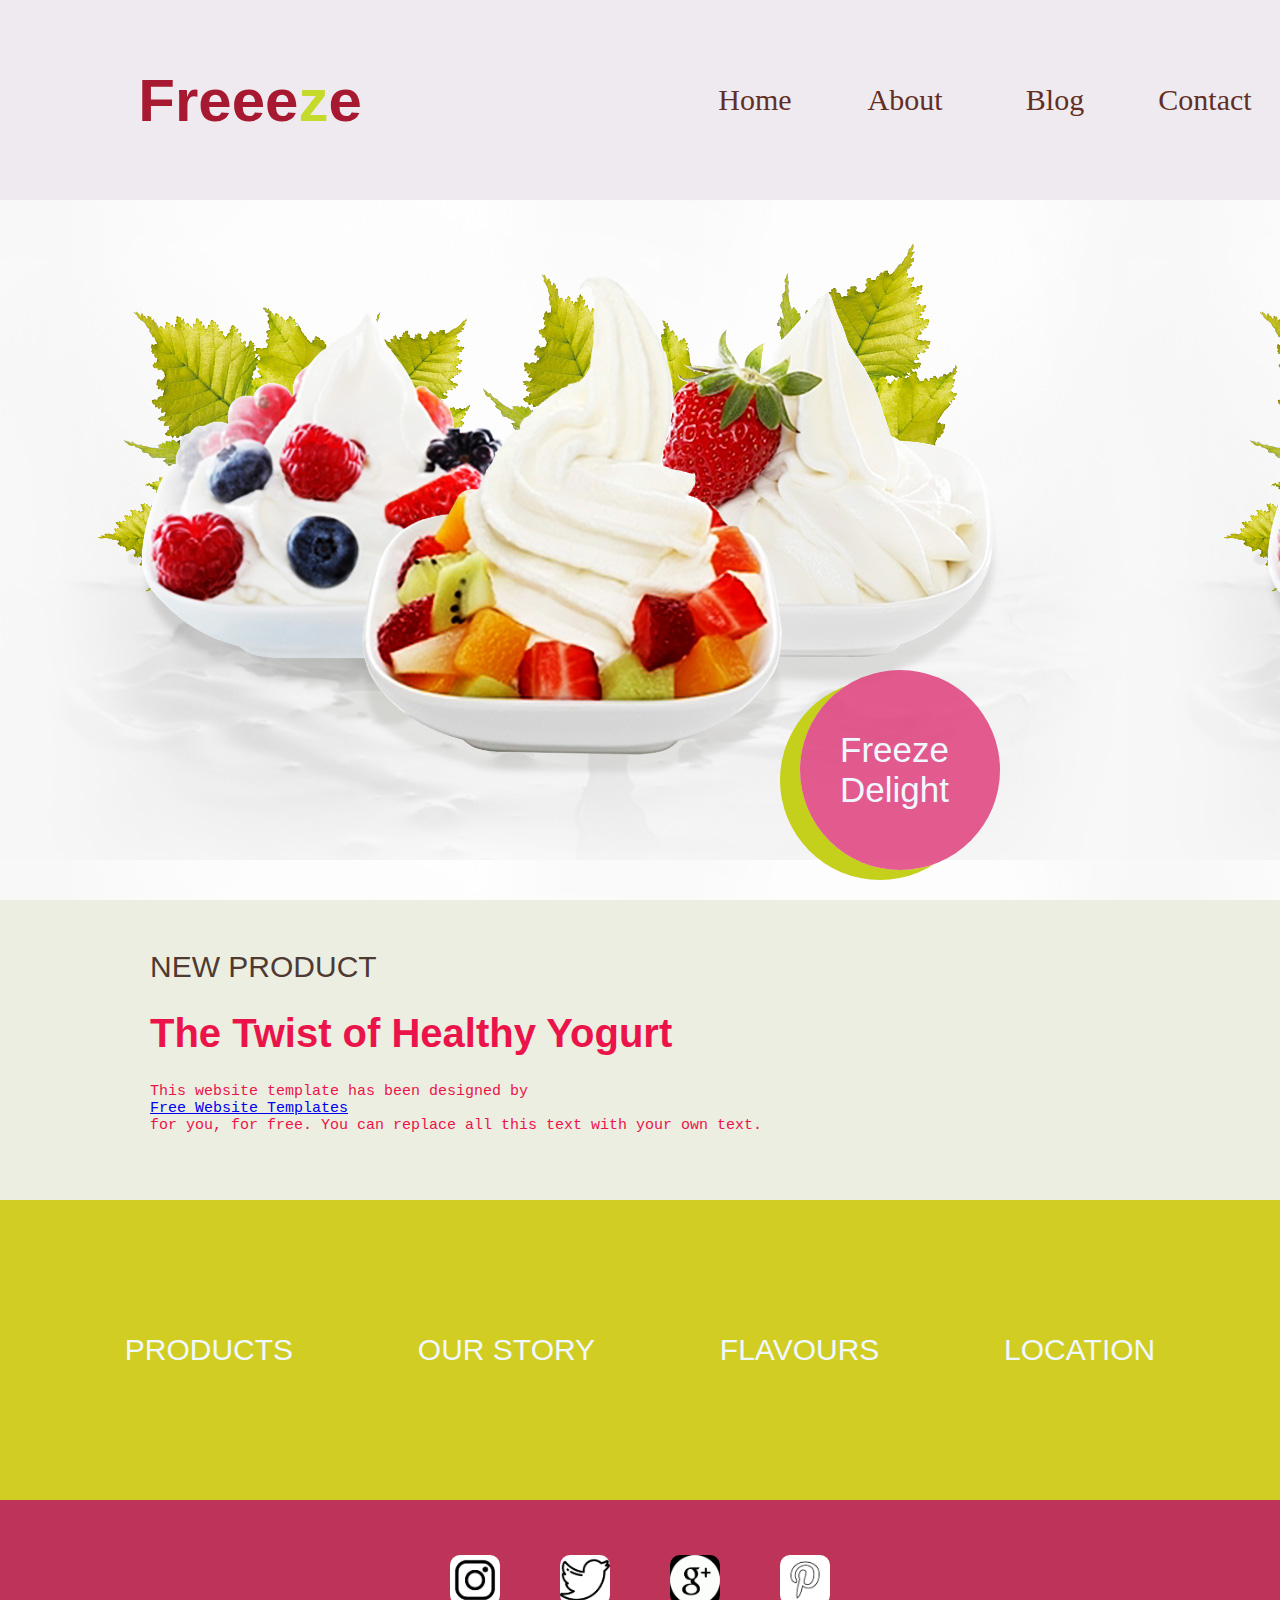
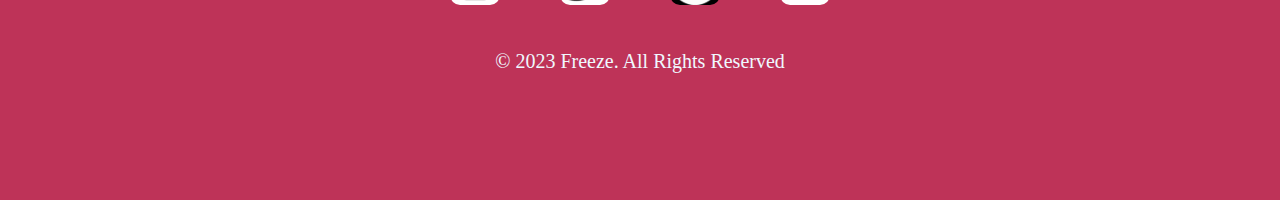
<file: index.html>
<!DOCTYPE html>
<html lang="en">
  <head>
    <meta charset="UTF-8" />
    <meta name="viewport" content="width=device-width, initial-scale=1.0" />
    <title>Home</title>
    <link rel="stylesheet" href="./Index.css" />
    <link rel="stylesheet" href="./headerfooter.css" />
  </head>
  <body>
    <div class="head">
      <div class="logo">
        Freee<span style="color: rgb(198, 218, 44)">z</span>e
      </div>
      <div class="infobox">
        <div class="box"><a href="./index.html" class="lin">Home</a></div>
        <div class="box"><a href="./About.html" class="lin">About</a></div>
        <div class="box"><a href="./Blog.html" class="lin">Blog</a></div>
        <div class="box" class="lin">
          <a href="./Contact.html" class="lin">Contact</a>
        </div>
      </div>
    </div>
    <div class="back">
      <div class="freezedelight">
        <div class="textinFreeze">Freeze Delight</div>
      </div>
    </div>
    <div class="newProduct">
      <div class="newP">NEW PRODUCT</div>
      <div class="twis"><h1>The Twist of Healthy Yogurt</h1></div>
      <div class="twisbelow">
        <pre>
This website template has been designed by
<a href="https://freewebsitetemplates.com/preview/frozenyogurtshop/index.html">Free Website Templates</a>
for you, for free. You can replace all this text with your own text.</pre>
      </div>
    </div>
    <div class="pofo">
      <div class="box1">PRODUCTS</div>
      <div class="box1">OUR STORY</div>
      <div class="box1">FLAVOURS</div>
      <div class="box1">LOCATION</div>
    </div>
    <div class="footer">
      <div class="row">
        <div class="contact"><img src="./Images/ing.png" alt="" /></div>
        <div class="contact"><img src="./Images/twitter.png" alt="" /></div>
        <div class="contact"><img src="./Images/g+.png" alt="" /></div>
        <div class="contact"><img src="./Images/pint.png" alt="" /></div>
      </div>
      <div class="rr">
        <p class="copy">&copy; 2023 Freeze. All Rights Reserved</p>
      </div>
    </div>
  </body>
</html>
</file>
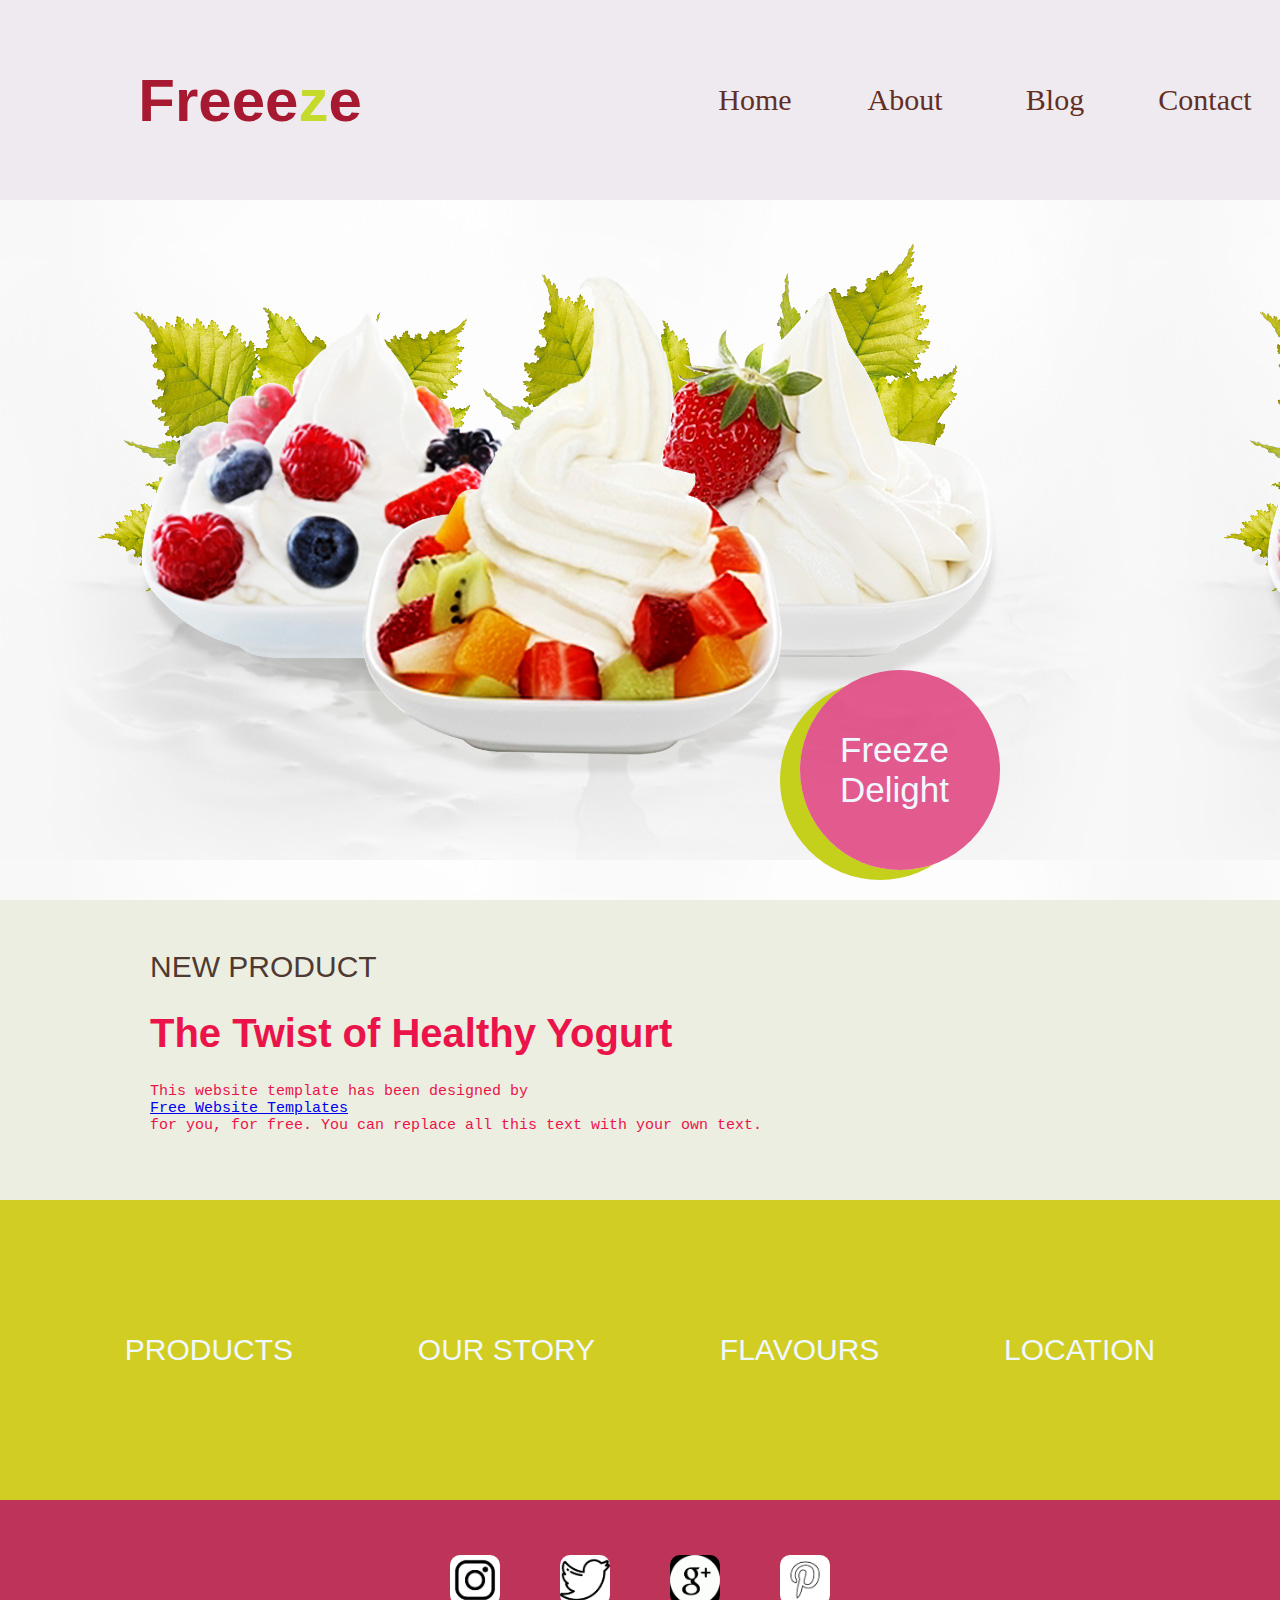
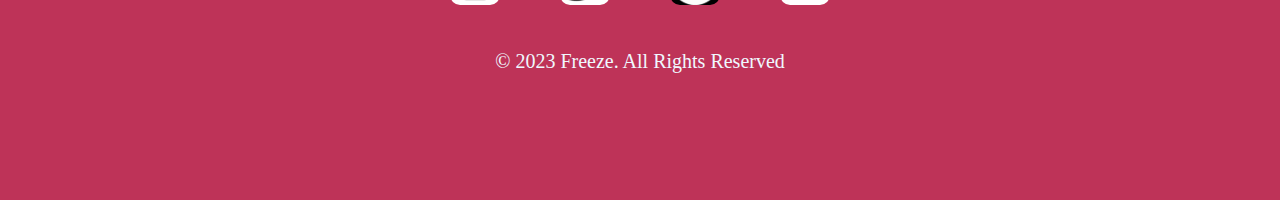
<file: Index.html>
<!DOCTYPE html>
<html lang="en">
  <head>
    <meta charset="UTF-8" />
    <meta name="viewport" content="width=device-width, initial-scale=1.0" />
    <title>Document</title>
    <link rel="stylesheet" href="./Index.css" />
    <link rel="stylesheet" href="./headerfooter.css" />
  </head>
  <body>
    <div class="head">
      <div class="logo">
        Freee<span style="color: rgb(198, 218, 44)">z</span>e
      </div>
      <div class="infobox">
        <div class="box"><a href="./Index.html" class="lin">Home</a></div>
        <div class="box"><a href="./About.html" class="lin">About</a></div>
        <div class="box"><a href="./Blog.html" class="lin">Blog</a></div>
        <div class="box" class="lin">
          <a href="./Contact.html" class="lin">Contact</a>
        </div>
      </div>
    </div>
    <div class="back">
      <div class="freezedelight">
        <div class="textinFreeze">Freeze Delight</div>
      </div>
    </div>
    <div class="newProduct">
      <div class="newP">NEW PRODUCT</div>
      <div class="twis"><h1>The Twist of Healthy Yogurt</h1></div>
      <div class="twisbelow">
        <pre>
This website template has been designed by
<a href="https://freewebsitetemplates.com/preview/frozenyogurtshop/index.html">Free Website Templates</a>
for you, for free. You can replace all this text with your own text.</pre>
      </div>
    </div>
    <div class="pofo">
      <div class="box1">PRODUCTS</div>
      <div class="box1">OUR STORY</div>
      <div class="box1">FLAVOURS</div>
      <div class="box1">LOCATION</div>
    </div>
    <div class="footer">
      <div class="row">
        <div class="contact"><img src="./Images/ing.png" alt="" /></div>
        <div class="contact"><img src="./Images/twitter.png" alt="" /></div>
        <div class="contact"><img src="./Images/g+.png" alt="" /></div>
        <div class="contact"><img src="./Images/pint.png" alt="" /></div>
      </div>
      <div class="rr">
        <p class="copy">&copy; 2023 Freeze. All Rights Reserved</p>
      </div>
    </div>
  </body>
</html>
</file>
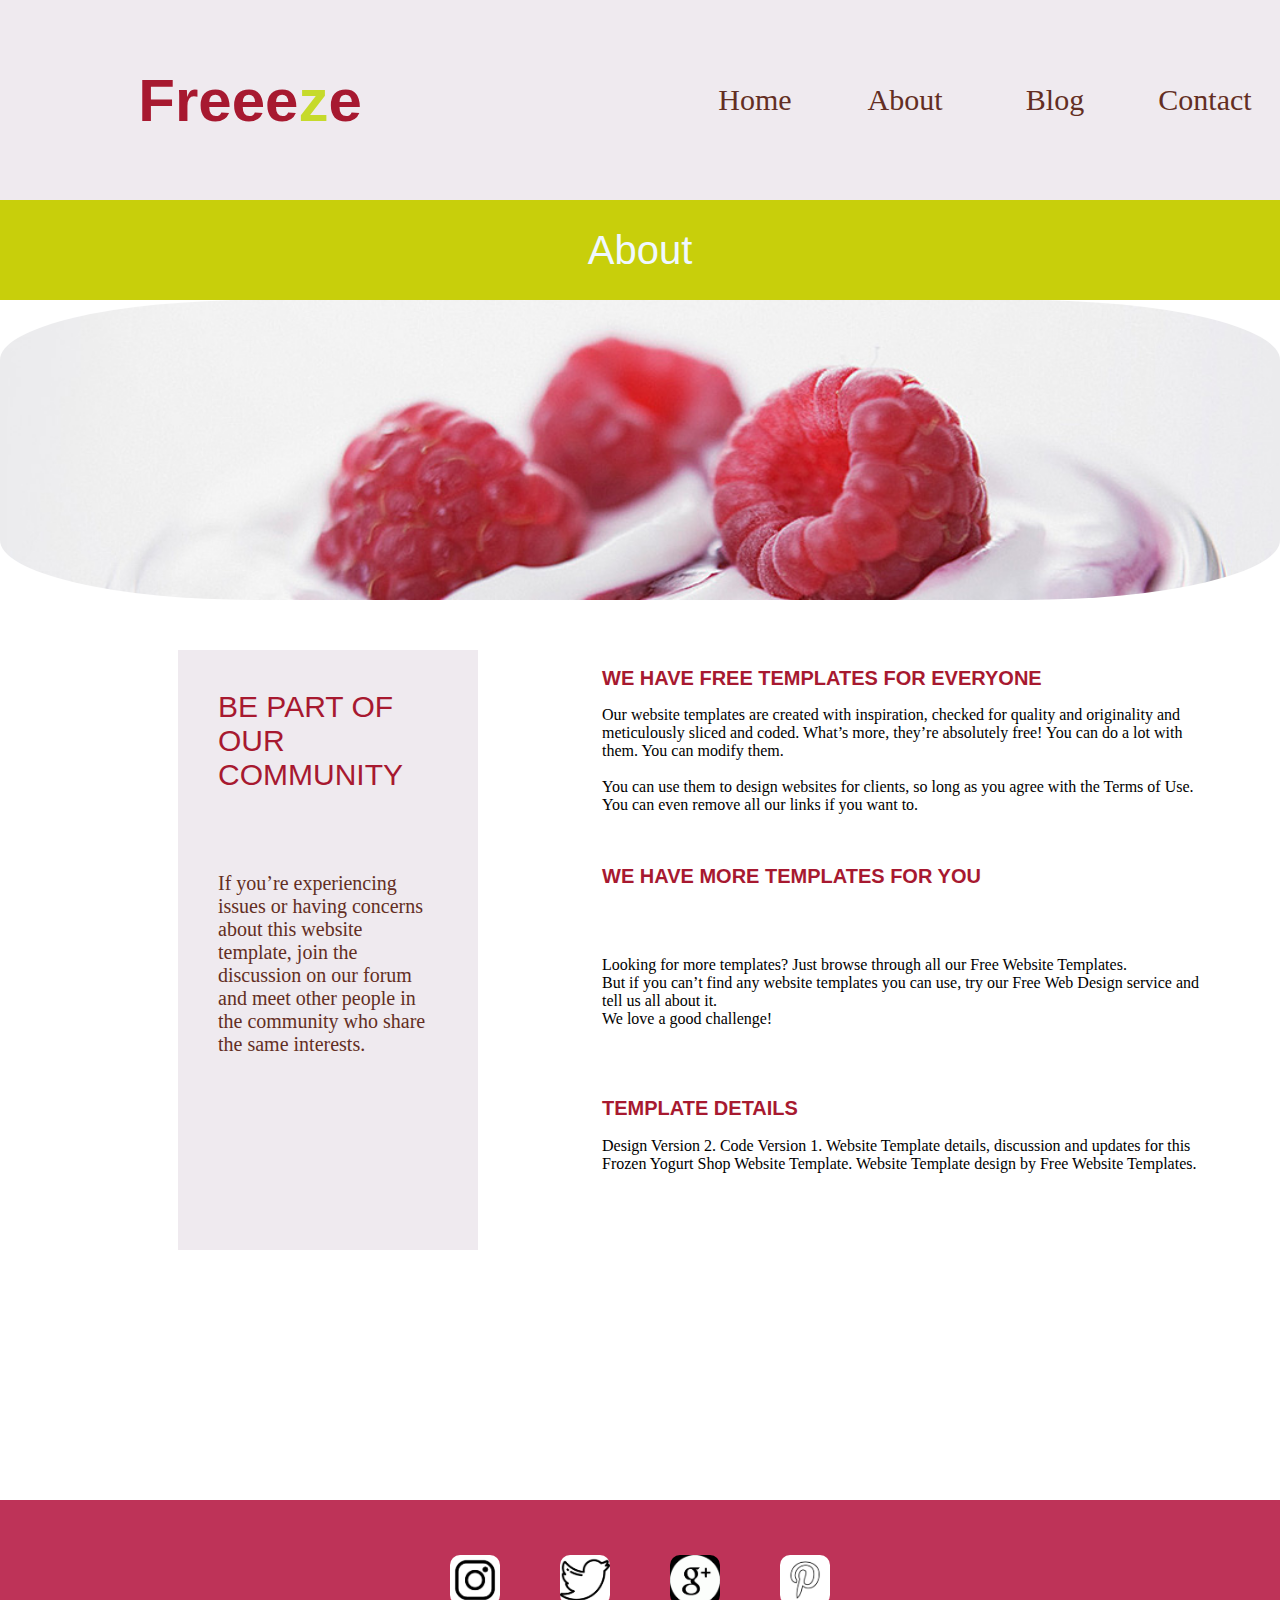
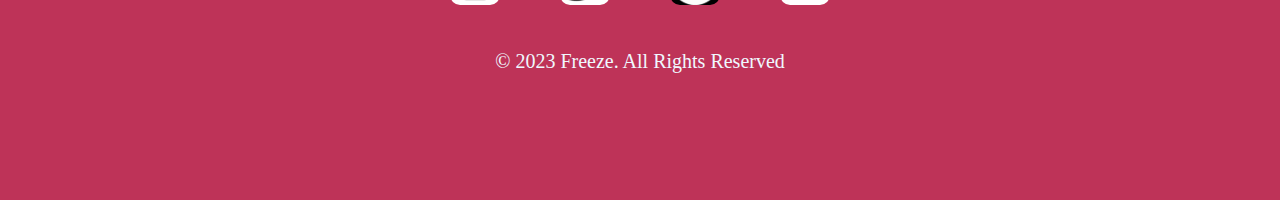
<file: About.html>
<!DOCTYPE html>
<html lang="en">
  <head>
    <meta charset="UTF-8" />
    <meta name="viewport" content="width=device-width, initial-scale=1.0" />
    <title>Title</title>
    <link rel="stylesheet" href="./About.css" />
    <link rel="stylesheet" href="./headerfooter.css" />
  </head>
  <body>
    <div class="head">
      <div class="logo">
        Freee<span style="color: rgb(198, 218, 44)">z</span>e
      </div>
      <div class="infobox">
        <div class="box"><a href="./index.html" class="lin">Home</a></div>
        <div class="box"><a href="./About.html" class="lin">About</a></div>
        <div class="box"><a href="./Blog.html" class="lin">Blog</a></div>
        <div class="box" class="lin">
          <a href="./Contact.html" class="lin">Contact</a>
        </div>
      </div>
    </div>
    <div class="about">About</div>
    <div class="back1">
      <img
        src="./Images/cherry.jpeg"
        alt=""
        style="height: 300px; width: 100%"
      />
    </div>
    <div class="content">
      <div class="bepart">
        <div class="a1">BE PART OF OUR COMMUNITY</div>
        <div class="a2">
          If you’re experiencing issues or having concerns about this website
          template, join the discussion on our forum and meet other people in
          the community who share the same interests.
        </div>
      </div>
      <div class="info">
        <h2 class="heading">WE HAVE FREE TEMPLATES FOR EVERYONE</h2>
        <p class="text">
          Our website templates are created with inspiration, checked for
          quality and originality and meticulously sliced and coded. What’s
          more, they’re absolutely free! You can do a lot with them. You can
          modify them.
          <br /><br />
          You can use them to design websites for clients, so long as you agree
          with the Terms of Use. You can even remove all our links if you want
          to.
        </p>
        <br />
        <h2 class="heading">WE HAVE MORE TEMPLATES FOR YOU</h2>
        <br /><br />
        <p class="text">
          Looking for more templates? Just browse through all our Free Website
          Templates.
          <br />But if you can’t find any website templates you can use, try our
          Free Web Design service and tell us all about it. <br />
          We love a good challenge!
        </p>
        <br /><br />
        <h2 class="heading">TEMPLATE DETAILS</h2>
        <p class="text">
          Design Version 2. Code Version 1. Website Template details, discussion
          and updates for this Frozen Yogurt Shop Website Template. Website
          Template design by Free Website Templates.
        </p>
      </div>
    </div>
    <div class="footer">
      <div class="row">
        <div class="contact"><img src="./Images/ing.png" alt="" /></div>
        <div class="contact"><img src="./Images/twitter.png" alt="" /></div>
        <div class="contact"><img src="./Images/g+.png" alt="" /></div>
        <div class="contact"><img src="./Images/pint.png" alt="" /></div>
      </div>
      <div class="rr">
        <p class="copy">&copy; 2023 Freeze. All Rights Reserved</p>
      </div>
    </div>
  </body>
</html>
</file>
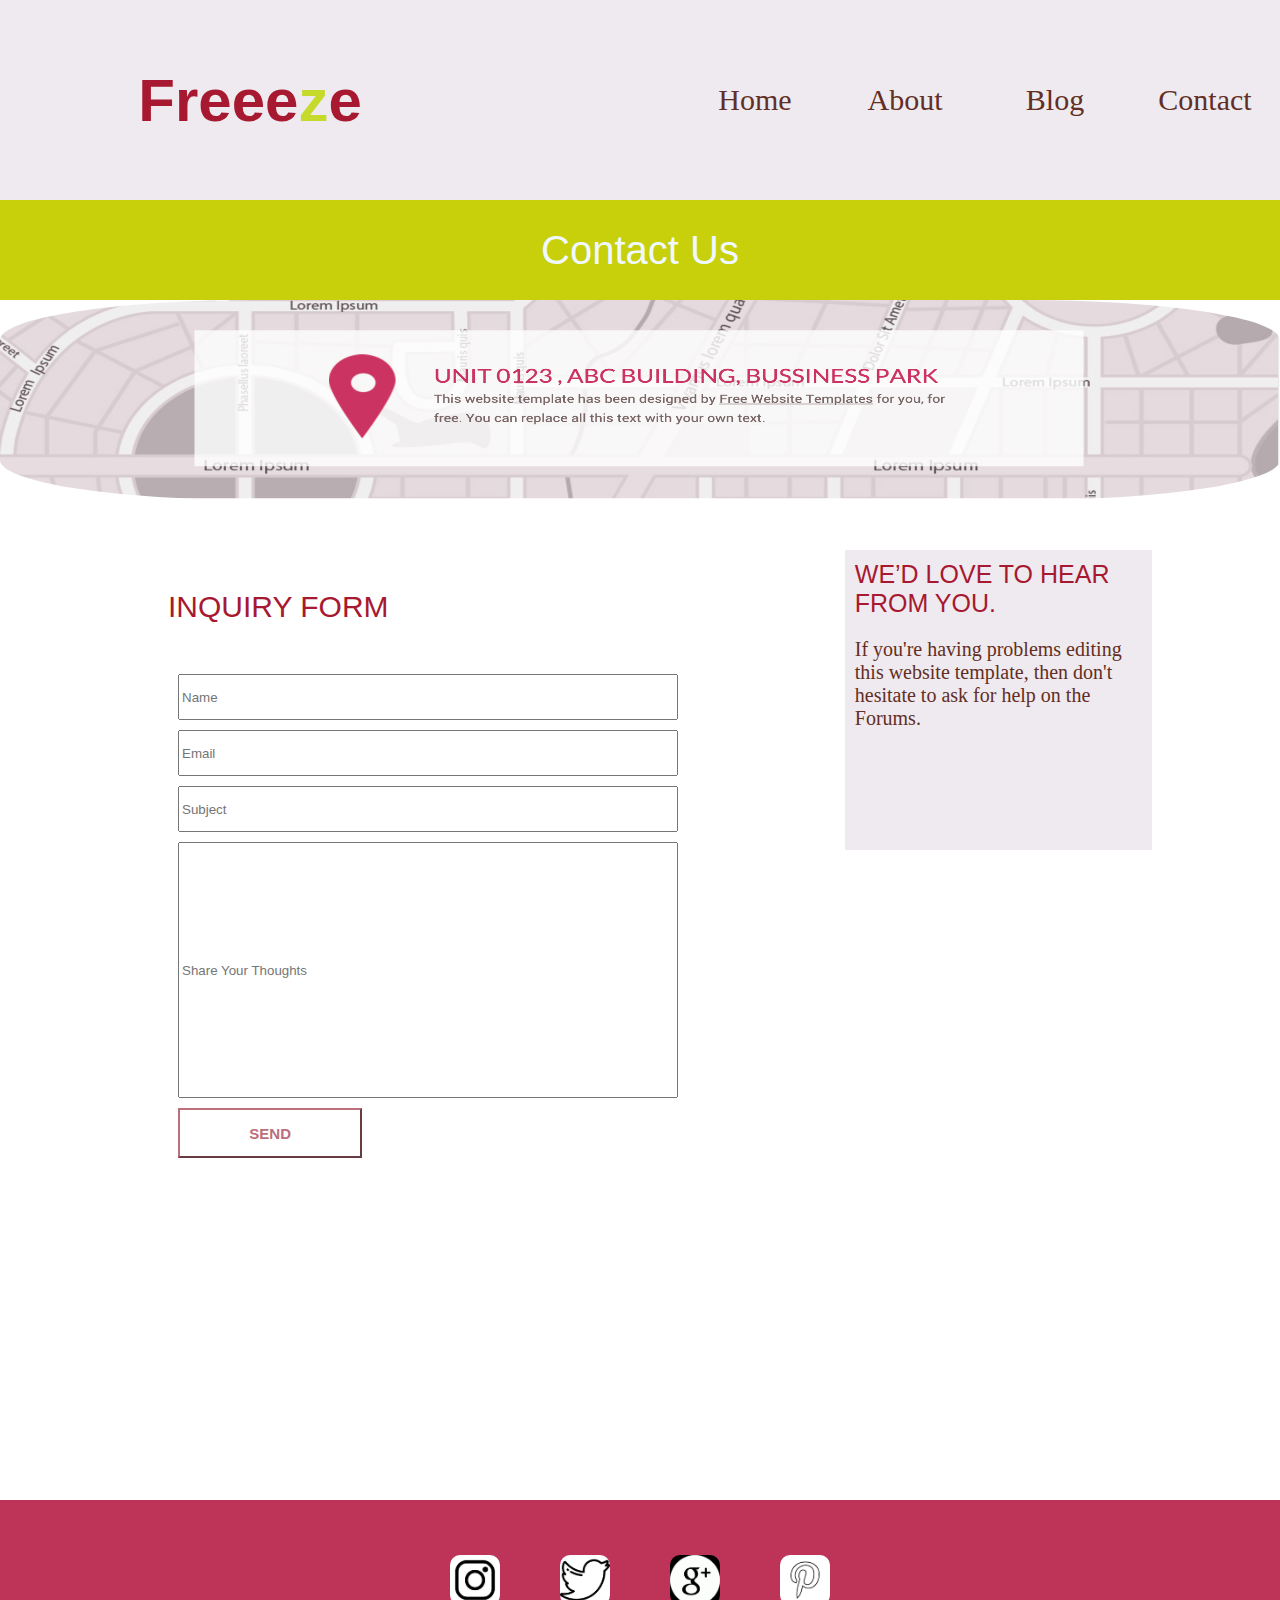
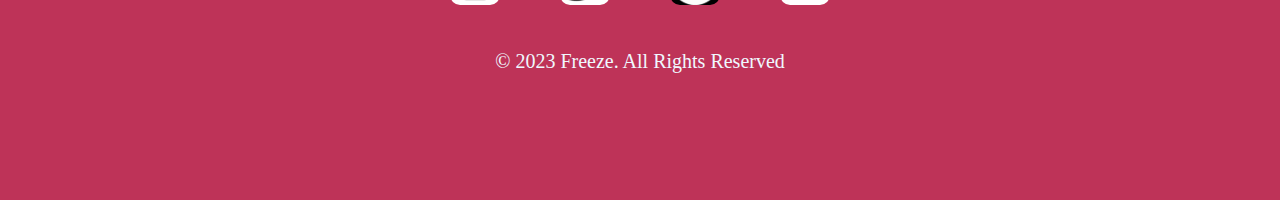
<file: Contact.html>
<!DOCTYPE html>
<html lang="en">
  <head>
    <meta charset="UTF-8" />
    <meta name="viewport" content="width=device-width, initial-scale=1.0" />
    <link rel="stylesheet" href="./Contact.css" />
    <link rel="stylesheet" href="./headerfooter.css" />
    <title>Contact</title>
  </head>
  <body>
    <!-- header -->
    <div class="head">
      <div class="logo">
        Freee<span style="color: rgb(198, 218, 44)">z</span>e
      </div>
      <div class="infobox">
        <div class="box"><a href="./index.html" class="lin">Home</a></div>
        <div class="box"><a href="./About.html" class="lin">About</a></div>
        <div class="box"><a href="./Blog.html" class="lin">Blog</a></div>
        <div class="box" class="lin">
          <a href="./Contact.html" class="lin">Contact</a>
        </div>
      </div>
    </div>
    <!-- about -->
    <div class="about">Contact Us</div>
    <!-- image -->
    <div class="back1">
      <img
        src="./Images/contactus.png"
        alt=""
        style="height: 200px; width: 100%"
      />
    </div>
    <div class="inqbox">
      <div class="form_a">
        <div class="a1">INQUIRY FORM</div>
        <form action="">
          <input type="text" class="inp" placeholder="Name" />
          <br />
          <input type="text" class="inp" placeholder="Email" /> <br />
          <input type="text" class="inp" placeholder="Subject" /> <br />
          <input
            type="text"
            class="inp big"
            placeholder="Share Your Thoughts"
          />
          <br />
          <input type="submit" value="SEND" class="send" />
        </form>
      </div>
      <div class="lovetohear">
        <div class="a1" style="font-size: 25px; padding: 10px">
          WE’D LOVE TO HEAR FROM YOU.
        </div>
        <div class="a2" style="padding: 10px">
          If you're having problems editing this website template, then don't
          hesitate to ask for help on the Forums.
        </div>
      </div>
    </div>
    <!-- footer -->
    <div class="footer">
      <div class="row">
        <div class="contact"><img src="./Images/ing.png" alt="" /></div>
        <div class="contact"><img src="./Images/twitter.png" alt="" /></div>
        <div class="contact"><img src="./Images/g+.png" alt="" /></div>
        <div class="contact"><img src="./Images/pint.png" alt="" /></div>
      </div>
      <div class="rr">
        <p class="copy">&copy; 2023 Freeze. All Rights Reserved</p>
      </div>
    </div>
  </body>
</html>
</file>
<file: Index.css>
.back{
    /* border: solid 1px black; */
    position: absolute;
    top: 200px;
    left: 0px;
    height: 800px;
    width: 100%;
    background-image: url(./Images/background.jpeg);
    position: absolute;
}
.freezedelight{
    /* border: solid 1px black; */
    height: 200px;
    width: 200px;
    border-radius:50% ;
    position: relative;
    top: 470px;
    left: 800px;
    font-size: 35px;
    font-family: 'Segoe UI', Tahoma, Geneva, Verdana, sans-serif;
    background-color: rgba(222, 51, 116, 0.8);
    color: aliceblue;
    display: flex;
    align-items: center;
    justify-content: center;
    z-index: 1;
    box-shadow: -20px 10px 0px rgb(196, 208, 27) ;
}
.textinFreeze{
    margin-left: 40px;
}
.newProduct{
    /* border: solid 1px black; */
    position: absolute;
    top: 900px;
    left: 0px;
    height: 300px;
    width: 100%;
    background-color: rgb(236, 238, 225);
    position: absolute;
}
.newP{
    font-size: 30px;
    font-family: 'Gill Sans', 'Gill Sans MT', Calibri, 'Trebuchet MS', sans-serif;
    color: rgb(79, 58, 51);
    position: relative;
    top: 50px;
    left: 150px;
}
.twis{
    font-size: 20px;
    font-family: 'Gill Sans', 'Gill Sans MT', Calibri, 'Trebuchet MS', sans-serif;
    color: rgb(235, 20, 74);
    position: relative;
    top: 50px;
    left: 150px;
}
.twisbelow{
    font-size: 15px;
    font-family: 'Gill Sans', 'Gill Sans MT', Calibri, 'Trebuchet MS', sans-serif;
    color: rgb(235, 20, 74);
    position: relative;
    top: 50px;
    left: 150px;
    text-decoration: none;
}
.pofo{
    /* border: solid 1px black; */
    position: absolute;
    top: 1200px;
    left: 0px;
    height: 300px;
    width: 100%;
    background-color: rgb(210, 205, 35);
    display: flex;
    justify-content: space-evenly;
}

.box1{
    display: flex;
    align-items: center;
    justify-content: center;
    font-size: 30px;
    font-family: 'Gill Sans', 'Gill Sans MT', Calibri, 'Trebuchet MS', sans-serif;
    color: aliceblue;
}
.footer{
    /* border: solid 1px black; */
    height: 300px;
    width: 100%;
    position: absolute;
    top: 1500px;
    left: 0px;
    background-color: rgb(190, 51, 88);
}
.row{
    margin: auto;
    margin-top: 30px;
    height: 100px;
    width: 500px;
    display: flex;
    align-items: center;
    justify-content: space-evenly;
}
.contact{
    height: 50px;
    width: 50px;
    border-radius: 20%;
}
img{
    height: 50px;
    width: 50px;
    border-radius: 20%;
}
.copy{
    text-align: center;
    color: aliceblue;
    font-size: 20px;
}
</file>
<file: headerfooter.css>
/* header */
.head{
    background-color: rgba(237, 231, 237, 0.896);
    /* border: solid 1px rgb(0, 0, 0); */
    position: absolute;
    top: 0px;
    left: 0px;
    height: 200px;
    width: 100%;
    display: flex;
    align-items: center;
}

.logo{
    height: 100px;
    width: 100px;
    display: flex;
    margin-left: 200px;
    align-items: center;
    justify-content: center;
    font-size: 60px;
    font-family: 'Gill Sans', 'Gill Sans MT', Calibri, 'Trebuchet MS', sans-serif;
    font-weight: bolder;
    color: rgb(167, 25, 48);
}
.lin{
    text-decoration: none;
    color: rgb(99, 46, 35);
    font-size: 30px;
    transition:1s;
}
.lin:hover{
    font-size: 60px;
}
.infobox{
    position: absolute;
    right: 0;
    display: flex;
}
.box{
    color: rgb(99, 46, 35);
    font-size: 30px;
    height: 200px;
    width: 150px;
    display: flex;
    align-items: center;
    justify-content: center;
}
/* about */
.about{
    /* border: solid 1px black; */
    height: 100px;
    width: 100%;
    position: absolute;
    top: 200px;
    left: 0px;
    background-color: rgb(200, 207, 11);
    display: flex;
    justify-content: center;
    align-items: center;
    font-size: 40px;
    color: aliceblue;
    font-family: 'Gill Sans', 'Gill Sans MT', Calibri, 'Trebuchet MS', sans-serif;
}

/* footer */
.footer{
    /* border: solid 1px black; */
    height: 300px;
    width: 100%;
    position: absolute;
    top: 1500px;
    left: 0px;
    background-color: rgb(190, 51, 88);
}
.row{
    margin: auto;
    margin-top: 30px;
    height: 100px;
    width: 500px;
    display: flex;
    align-items: center;
    justify-content: space-evenly;
}
.contact{
    height: 50px;
    width: 50px;
    border-radius: 20%;
}
img{
    height: 50px;
    width: 50px;
    border-radius: 20%;
}
.copy{
    text-align: center;
    color: aliceblue;
    font-size: 20px;
}
.a1{
    font-size: 30px;
    padding: 40px;
    color: rgb(167, 25, 48);
    font-family: 'Gill Sans', 'Gill Sans MT', Calibri, 'Trebuchet MS', sans-serif;
}

.a2{
    font-size: 20px;
    padding: 40px;
    color: rgb(99, 46, 35);
    font-size: 20px;
}
</file>
<file: About.css>
.infobox{
    position: absolute;
    right: 0;
    display: flex;
}
.lin{
    text-decoration: none;
    color: rgb(99, 46, 35);
    font-size: 30px;
}
.box{
    height: 200px;
    width: 150px;
    display: flex;
    align-items: center;
    justify-content: center;
}

.back1{
    /* border: solid 1px black; */
    height: 300px;
    width: 100%;
    position: absolute;
    top: 300px;
    left: 0px;
}
.content{
    height: 500px;
    width: 80%;
    position: absolute;
    top: 600px;
    left: 10%;
    display: flex;
    padding: 50px;
    justify-content: space-between;
}
.bepart{
    height: 600px;
    width: 300px;
    align-items: center;
    justify-content: center;
    background-color: rgba(237, 231, 237, 0.896);
}

.info{
    height: 600px;
    width: 600px;
}
.heading{
    font-size: 20px;
    color: rgb(167, 25, 48);
    font-family: 'Lucida Sans', 'Lucida Sans Regular', 'Lucida Grande', 'Lucida Sans Unicode', Geneva, Verdana, sans-serif;
}
.footer{
    /* border: solid 1px black; */
    height: 300px;
    width: 100%;
    position: absolute;
    top: 1500px;
    left: 0px;
    background-color: rgb(190, 51, 88);
}
.row{
    margin: auto;
    margin-top: 30px;
    height: 100px;
    width: 500px;
    display: flex;
    align-items: center;
    justify-content: space-evenly;
}
.contact{
    height: 50px;
    width: 50px;
    border-radius: 20%;
}
img{
    height: 50px;
    width: 50px;
    border-radius: 20%;
}
.copy{
    text-align: center;
    color: aliceblue;
    font-size: 20px;
}
</file>
<file: Contact.css>
.back1{
    /* border: solid 1px black; */
    height: 200px;
    width: 100%;
    position: absolute;
    top: 300px;
    left: 0px;
}
.inqbox{
    /* border: solid 1px rgb(182, 6, 6); */
    height: 600px;
    width: 80%;
    position: absolute;
    top: 550px;
    left: 10%;
    display: flex;
}
.form_a{
    /* border: solid 1px rgb(182, 6, 6); */
    height: 100%;
    width: 60%;
}
.inp{
    margin-left: 50px;
    margin-top: 10px;
    height: 40px;
    width: 80%;
}
.big{
    height: 250px;
}
.lovetohear{
    margin-left: 10%;
    /* border: solid 1px rgb(182, 6, 6); */
    height: 50%;
    width: 30%;
    background-color: rgba(237, 231, 237, 0.896);
}
.send{
    height: 50px; 
    width: 30%; 
    margin-left: 50px;
    margin-top: 10px;
    background-color: white;
    border-color: rgb(187, 110, 123);
    color: rgb(187, 110, 123);
    font-weight: bold;
font-size: 15px;
}
</file>
